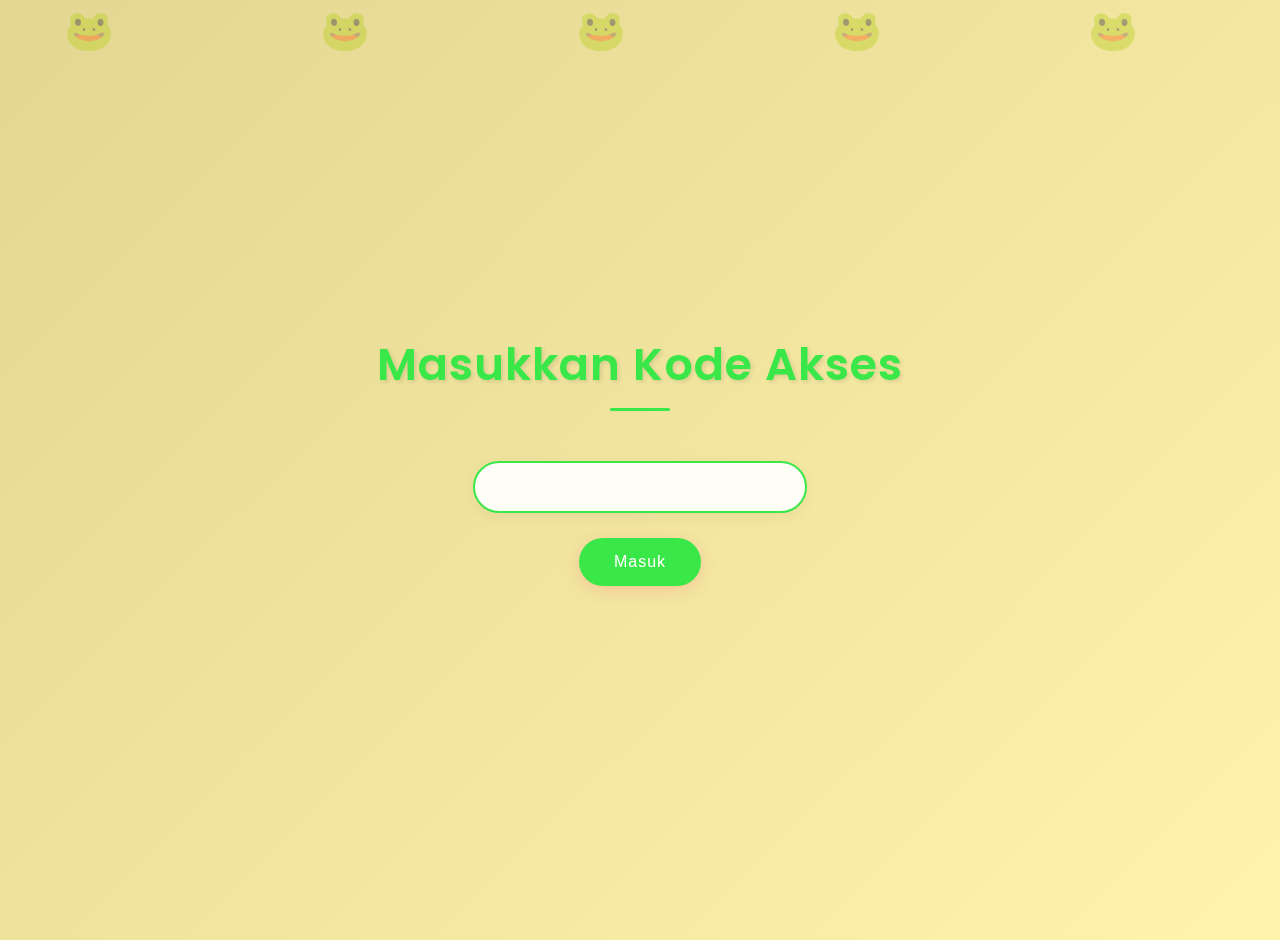
<file: index.html>
<!DOCTYPE html>
<html>
<head>
    <title>Akses Khusus</title>
    <link rel="stylesheet" href="style.css">
</head>
<body>
    <div class="love-container">
        <div class="love">🐸</div>
        <div class="love">🐸</div>
        <div class="love">🐸</div>
        <div class="love">🐸</div>
        <div class="love">🐸</div>
    </div>
    <h1>Masukkan Kode Akses</h1>
    <input type="password" id="kodeAkses">
    <button onclick="cekKode()">Masuk</button>
    <p id="pesan"></p>

    <script>
    function cekKode() {
        var kodeYangDimasukkan = document.getElementById("kodeAkses").value;
        var kodeBenar = "090408"; // Kode rahasia kita

        if (kodeYangDimasukkan === kodeBenar) {
            window.location.href = "main_pageX090408P.html"; // Arahkan ke halaman utama
        } else {
            document.getElementById("pesan").innerHTML = "Kode salah!";
        }
    }
    </script>
</body>
</html>
</file>
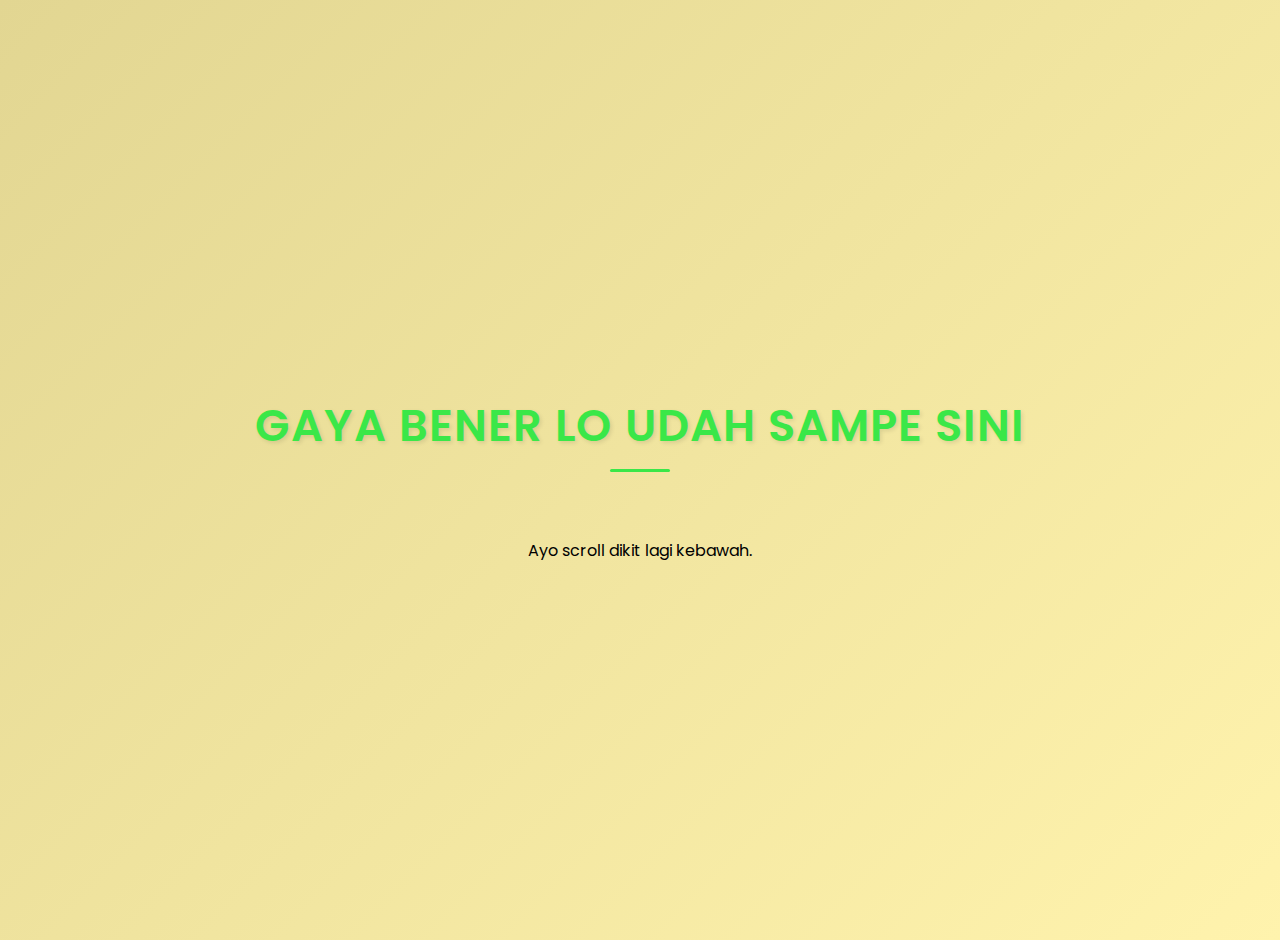
<file: main_pageX090408P.html>
<!DOCTYPE html>
<html>
<head>
    <title>Selamat Datang!</title>
    <link rel="stylesheet" href="style.css">
</head>
<body>
    <h1>GAYA BENER LO UDAH SAMPE SINI</h1>
    <p>Ayo scroll dikit lagi kebawah.</p>
</body>
</html>
</file>
<file: style.css>
@import url('https://fonts.googleapis.com/css2?family=Poppins:wght@300;400;500;600&display=swap');

body {
    font-family: 'Poppins', sans-serif;
    background: linear-gradient(135deg, #e2d692, #fff3ad, #d6cc93);
    background-size: 200% 200%;
    animation: gradientBG 15s ease infinite;
    height: 100vh;
    margin: 0;
    display: flex;
    flex-direction: column;
    align-items: center;
    justify-content: center;
    overflow: hidden;
    padding: 20px;
}

@keyframes gradientBG {
    0% {
        background-position: 0% 50%;
    }
    50% {
        background-position: 100% 50%;
    }
    100% {
        background-position: 0% 50%;
    }
}

.love-container {
    position: fixed;
    width: 100%;
    height: 100%;
    top: 0;
    left: 0;
    pointer-events: none;
    z-index: 0;
}

.love {
    position: absolute;
    font-size: 40px;
    color: rgba(255, 77, 109, 0.4);
    animation: float 10s infinite;
}

.love:nth-child(1) {
    left: 5%;
    animation-delay: 0s;
}

.love:nth-child(2) {
    left: 25%;
    animation-delay: 2s;
}

.love:nth-child(3) {
    left: 45%;
    animation-delay: 4s;
}

.love:nth-child(4) {
    left: 65%;
    animation-delay: 1s;
}

.love:nth-child(5) {
    left: 85%;
    animation-delay: 3s;
}

@keyframes float {
    0% {
        transform: translateY(100vh) rotate(0deg) scale(0.8);
        opacity: 0;
    }
    20% {
        opacity: 0.6;
        transform: translateY(80vh) rotate(90deg) scale(1.2);
    }
    50% {
        transform: translateY(50vh) rotate(180deg) scale(1);
    }
    80% {
        opacity: 0.6;
        transform: translateY(20vh) rotate(270deg) scale(1.2);
    }
    100% {
        transform: translateY(-100px) rotate(360deg) scale(0.8);
        opacity: 0;
    }
}

h1 {
    color: #3ae748;
    text-align: center;
    margin-bottom: 40px;
    font-size: 2.8em;
    font-weight: 600;
    text-shadow: 2px 2px 4px rgba(0, 0, 0, 0.1);
    letter-spacing: 1px;
    position: relative;
    z-index: 1;
}

h1::after {
    content: '';
    display: block;
    width: 60px;
    height: 3px;
    background: #3ae748;
    margin: 10px auto;
    border-radius: 2px;
}

input[type="password"] {
    padding: 15px 25px;
    border: 2px solid #3ae748;
    border-radius: 30px;
    width: 280px;
    font-size: 16px;
    outline: none;
    transition: all 0.3s ease;
    background: rgba(255, 255, 255, 0.9);
    box-shadow: 0 4px 15px rgba(0,0,0,0.05);
    position: relative;
    z-index: 1;
}

input[type="password"]:focus {
    border-color: #3ae748;
    box-shadow: 0 0 15px rgba(255,77,109,0.2);
    background: white;
}

button {
    background-color: #3ae748;
    color: white;
    border: none;
    padding: 15px 35px;
    border-radius: 30px;
    font-size: 16px;
    font-weight: 500;
    cursor: pointer;
    margin-top: 25px;
    transition: all 0.3s ease;
    box-shadow: 0 4px 15px rgba(255,77,109,0.2);
    position: relative;
    z-index: 1;
    letter-spacing: 1px;
}

button:hover {
    background-color: #6bff84;
    transform: translateY(-3px);
    box-shadow: 0 6px 20px rgba(255,77,109,0.3);
}

#pesan {
    color: #ff4d6d;
    margin-top: 20px;
    font-size: 14px;
    font-weight: 500;
    position: relative;
    z-index: 1;
    text-align: center;
    min-height: 20px;
}
</file>
